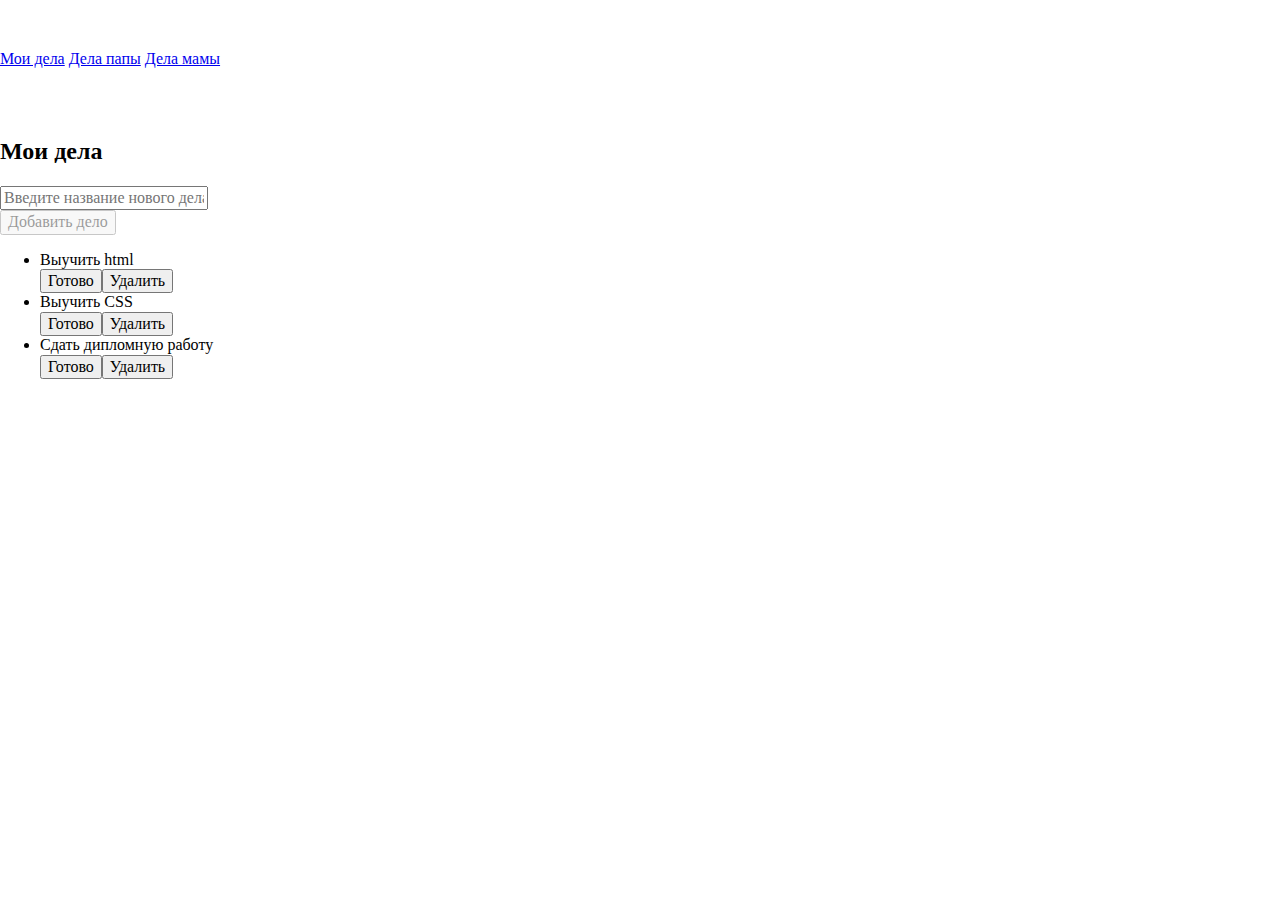
<file: index.html>
<!DOCTYPE html>
<html lang="en">

<head>
    <meta charset="UTF-8">
    <meta http-equiv="X-UA-Compatible" content="IE=edge">
    <meta name="viewport" content="width=device-width, initial-scale=1.0">
    <link type="image/png" sizes="25x25" rel="icon" href="favicon.png">
    <title>TODO</title>
    <link rel="stylesheet" href="normalize.css">
    <link rel="stylesheet" href="https://cdn.jsdelivr.net/npm/bootstrap@4.5.3/dist/css/bootstrap.min.css"
        integrity="sha384-TX8t27EcRE3e/ihU7zmQxVncDAy5uIKz4rEkgIXeMed4M0jlfIDPvg6uqKI2xXr2" crossorigin="anonymous">
    <link rel="stylesheet" href="style.css">
    <script defer src="todo-app.js"></script>
    <script>
        document.addEventListener('DOMContentLoaded', function () {
            let defArray = [
                {
                    id: 1,
                    name: 'Выучить html',
                    done: true
                },
                {
                    id: 2,
                    name: 'Выучить CSS',
                    done: true
                },
                {
                    id: 3,
                    name: 'Сдать дипломную работу',
                    done: false
                }
            ]
            createTodoApp(document.getElementById('todo-app'), 'Мои дела', 'my-list', defArray);
        });
    </script>
</head>

<body>
    <div class="container mb-5">
        <nav class="nav">
            <a class="nav-link" href="index.html">Мои дела</a>
            <a class="nav-link" href="dad.html">Дела папы</a>
            <a class="nav-link" href="mom.html">Дела мамы</a>
        </nav>
    </div>
    <div id="todo-app" class="container"> </div>
</body>

</html>
</file>
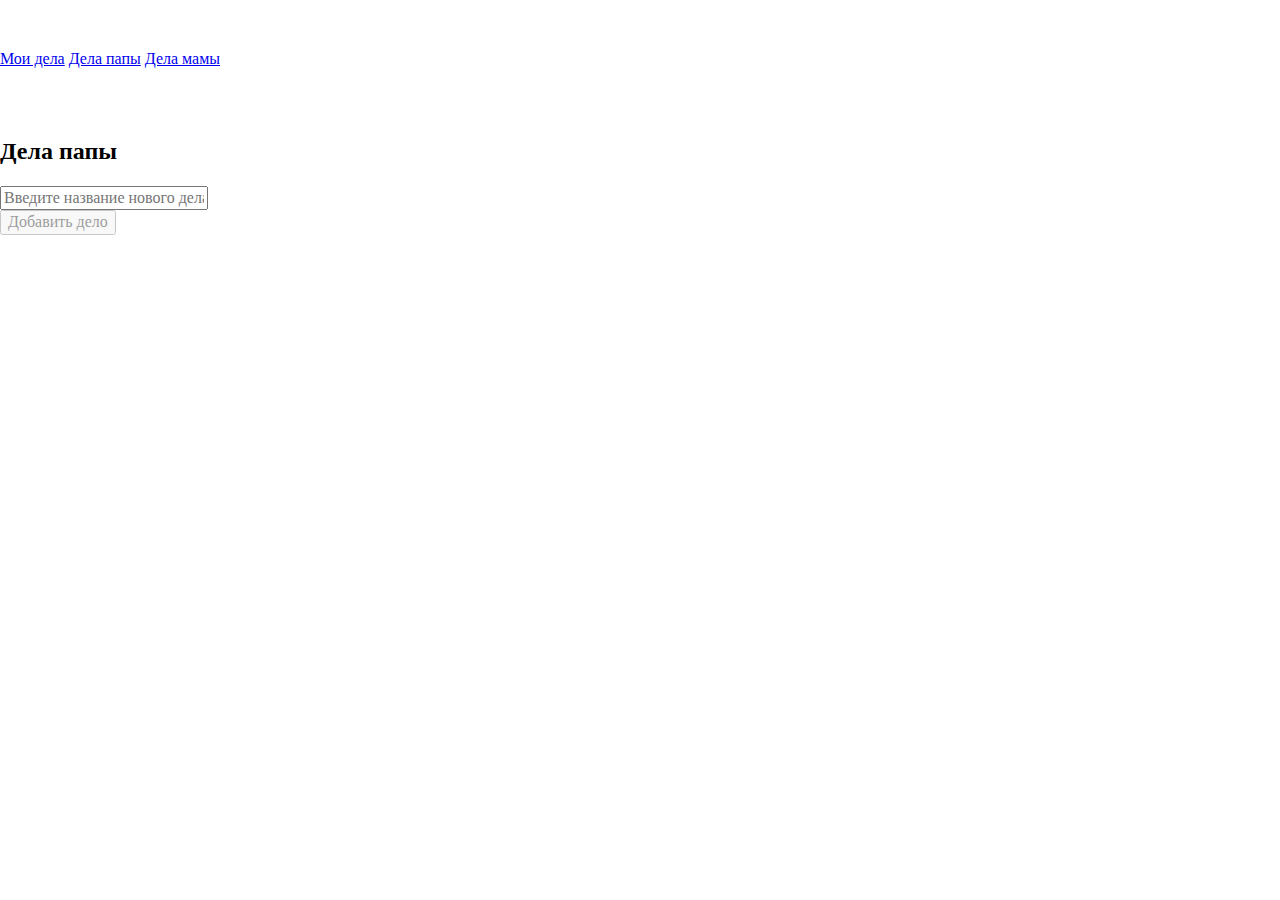
<file: dad.html>
<!DOCTYPE html>
<html lang="en">

<head>
    <meta charset="UTF-8">
    <meta http-equiv="X-UA-Compatible" content="IE=edge">
    <meta name="viewport" content="width=device-width, initial-scale=1.0">
    <link type="image/png" sizes="25x25" rel="icon" href="favicon.png">
    <title>TODO</title>
    <link rel="stylesheet" href="normalize.css">
    <link rel="stylesheet" href="https://cdn.jsdelivr.net/npm/bootstrap@4.5.3/dist/css/bootstrap.min.css"
        integrity="sha384-TX8t27EcRE3e/ihU7zmQxVncDAy5uIKz4rEkgIXeMed4M0jlfIDPvg6uqKI2xXr2" crossorigin="anonymous">
    <link rel="stylesheet" href="style.css">
    <script defer src="todo-app.js"></script>
    <script>
        document.addEventListener('DOMContentLoaded', function () {
            createTodoApp(document.getElementById('todo-app'), 'Дела папы', 'dad');
        });
    </script>
</head>

<body>
    <div class="container mb-5">
        <nav class="nav">
            <a class="nav-link" href="index.html">Мои дела</a>
            <a class="nav-link" href="dad.html">Дела папы</a>
            <a class="nav-link" href="mom.html">Дела мамы</a>
        </nav>
    </div>
    <div id="todo-app" class="container"> </div>
</body>

</html>
</file>
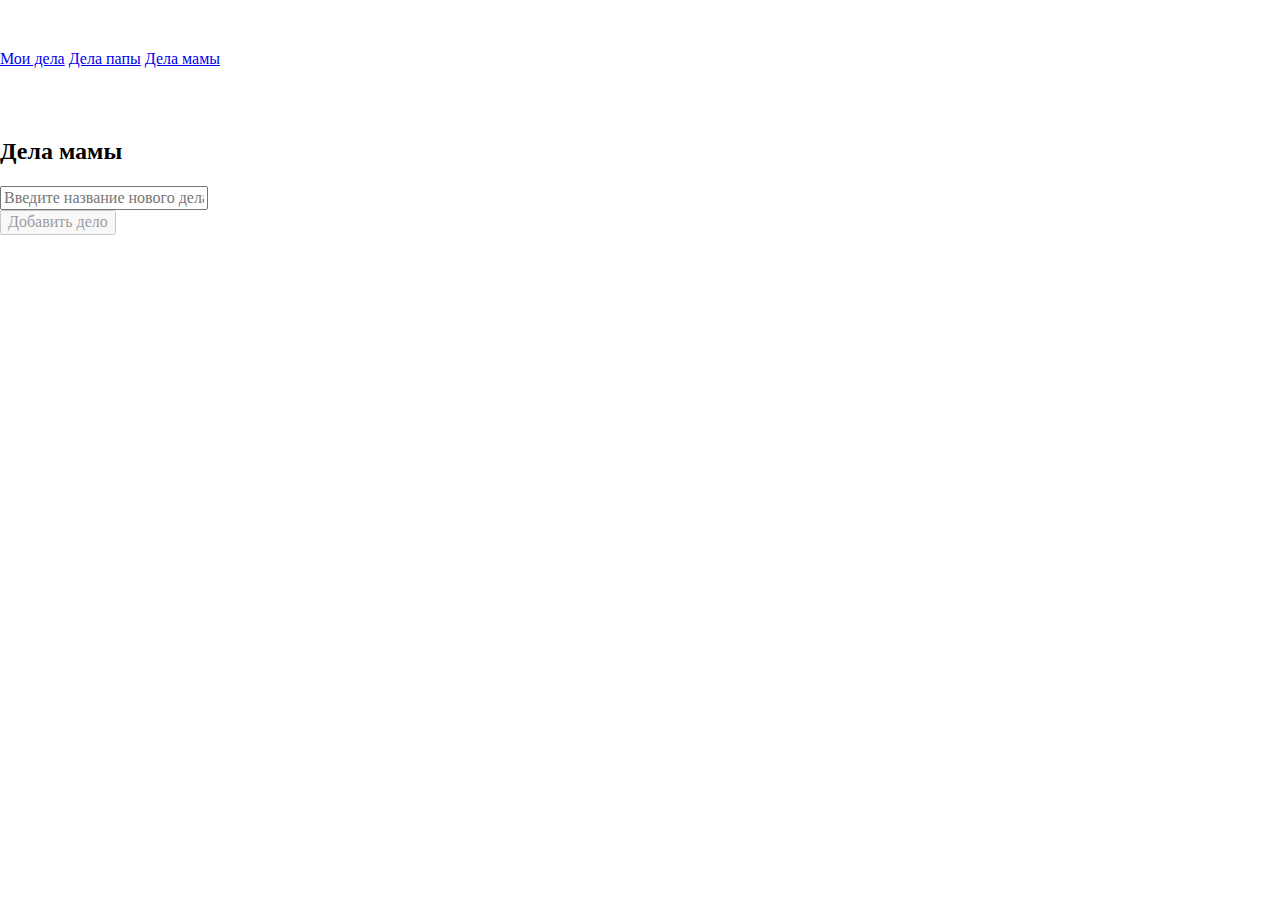
<file: mom.html>
<!DOCTYPE html>
<html lang="en">

<head>
    <meta charset="UTF-8">
    <meta http-equiv="X-UA-Compatible" content="IE=edge">
    <meta name="viewport" content="width=device-width, initial-scale=1.0">
    <link type="image/png" sizes="25x25" rel="icon" href="favicon.png">
    <title>TODO</title>
    <link rel="stylesheet" href="normalize.css">
    <link rel="stylesheet" href="https://cdn.jsdelivr.net/npm/bootstrap@4.5.3/dist/css/bootstrap.min.css"
        integrity="sha384-TX8t27EcRE3e/ihU7zmQxVncDAy5uIKz4rEkgIXeMed4M0jlfIDPvg6uqKI2xXr2" crossorigin="anonymous">
    <link rel="stylesheet" href="style.css">
    <script defer src="todo-app.js"></script>
    <script>
        document.addEventListener('DOMContentLoaded', function () {
            createTodoApp(document.getElementById('todo-app'), 'Дела мамы', 'mom');
        });
    </script>
</head>

<body>
    <div class="container mb-5">
        <nav class="nav">
            <a class="nav-link" href="index.html">Мои дела</a>
            <a class="nav-link" href="dad.html">Дела папы</a>
            <a class="nav-link" href="mom.html">Дела мамы</a>
        </nav>
    </div>
    <div id="todo-app" class="container"> </div>
</body>

</html>
</file>
<file: style.css>
html {
  box-sizing: border-box;
  height: 100%;
}

*,
*::before,
*::after {
  box-sizing: inherit;
}

/* a {
  color: inherit;
  text-decoration: none;
} */

p {
  margin: 0;
}


img {
  max-width: 100%;
}


.container{
  padding-top: 50px;
}


.btn-disabled {
  pointer-events: none;
  cursor: default;
  opacity: .4
}
</file>
